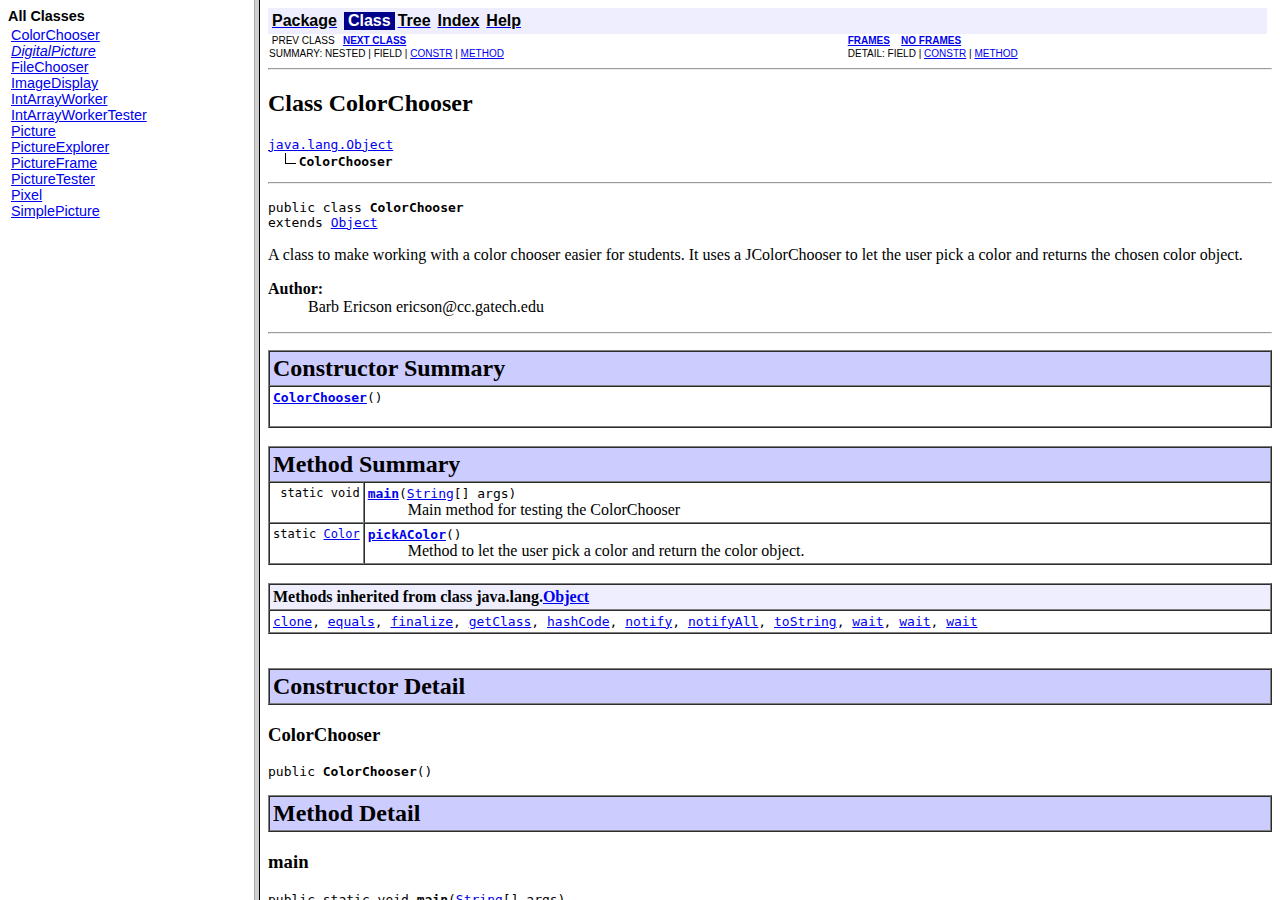
<file: pixLab/doc/index.html>
<!DOCTYPE HTML PUBLIC "-//W3C//DTD HTML 4.01 Frameset//EN" "http://www.w3.org/TR/html4/frameset.dtd">
<!--NewPage-->
<HTML>
<HEAD>
<!-- Generated by javadoc on Fri Jun 22 15:32:35 EDT 2012-->
<TITLE>
classes
</TITLE>
<SCRIPT type="text/javascript">
    targetPage = "" + window.location.search;
    if (targetPage != "" && targetPage != "undefined")
        targetPage = targetPage.substring(1);
    if (targetPage.indexOf(":") != -1)
        targetPage = "undefined";
    function loadFrames() {
        if (targetPage != "" && targetPage != "undefined")
             top.classFrame.location = top.targetPage;
    }
</SCRIPT>
<NOSCRIPT>
</NOSCRIPT>
</HEAD>
<FRAMESET cols="20%,80%" title="" onLoad="top.loadFrames()">
<FRAME src="allclasses-frame.html" name="packageFrame" title="All classes and interfaces (except non-static nested types)">
<FRAME src="ColorChooser.html" name="classFrame" title="Package, class and interface descriptions" scrolling="yes">
<NOFRAMES>
<H2>
Frame Alert</H2>

<P>
This document is designed to be viewed using the frames feature. If you see this message, you are using a non-frame-capable web client.
<BR>
Link to<A HREF="ColorChooser.html">Non-frame version.</A>
</NOFRAMES>
</FRAMESET>
</HTML>
</file>
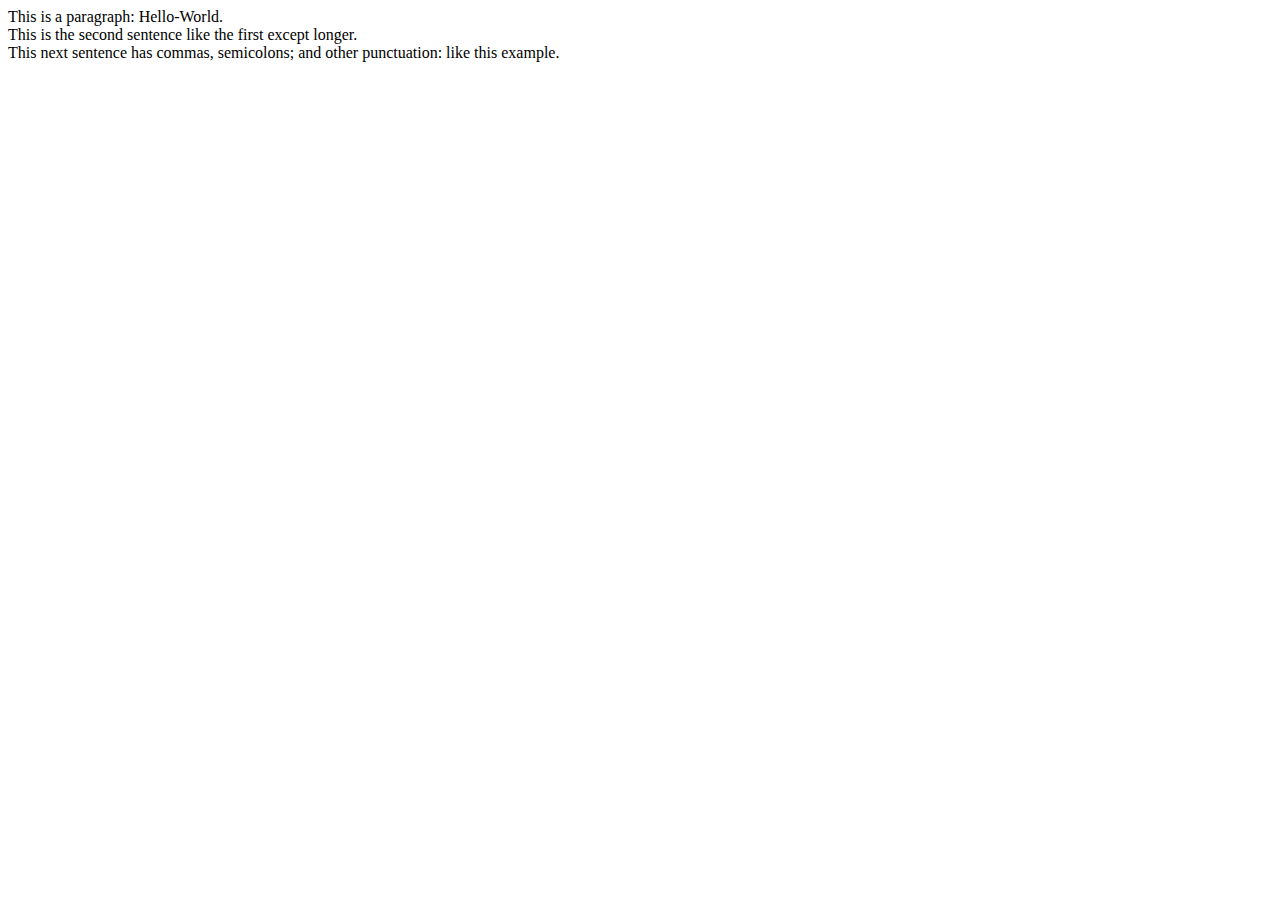
<file: HTMLRender/example2.html>
<!DOCTYPE html><html><body>This is a paragraph: Hello-World.<br>
This is the second sentence like the first except longer.<br>
This next sentence has commas, semicolons; and other
punctuation: like this example.</body></html>
</file>
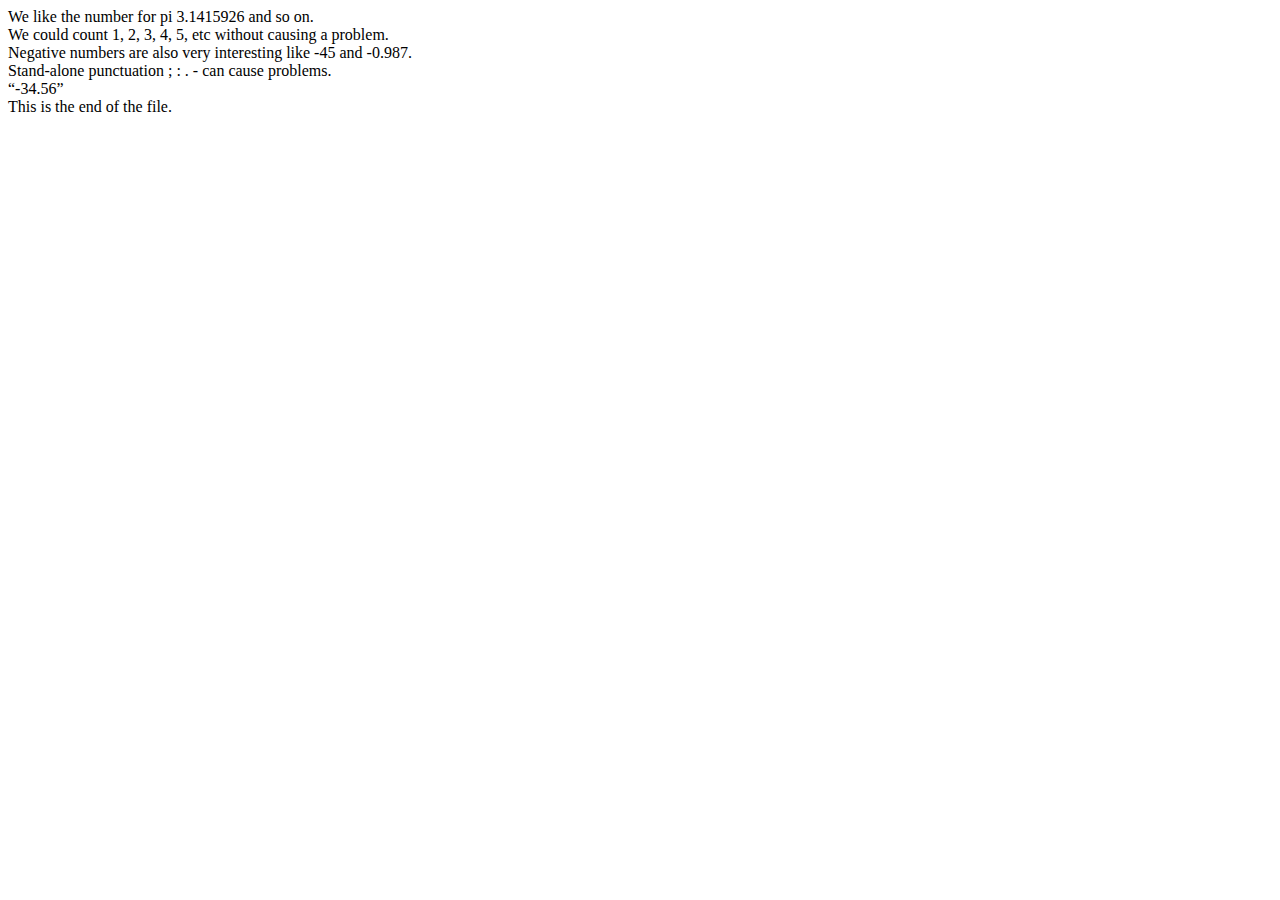
<file: HTMLRender/example3.html>
<!DOCTYPE html>
<html>
<body>We like the number for pi 3.1415926 and so on.
<br>
We could count 1, 2, 3, 4, 5, etc without causing a problem.
<br>
Negative numbers are also very interesting like -45 and -0.987.
<br>
Stand-alone punctuation ; : . - can cause problems.
<br>
<q>-34.56</q>

<br> This     is 	the		 end 	of		 the file.</body>
</html>
</file>
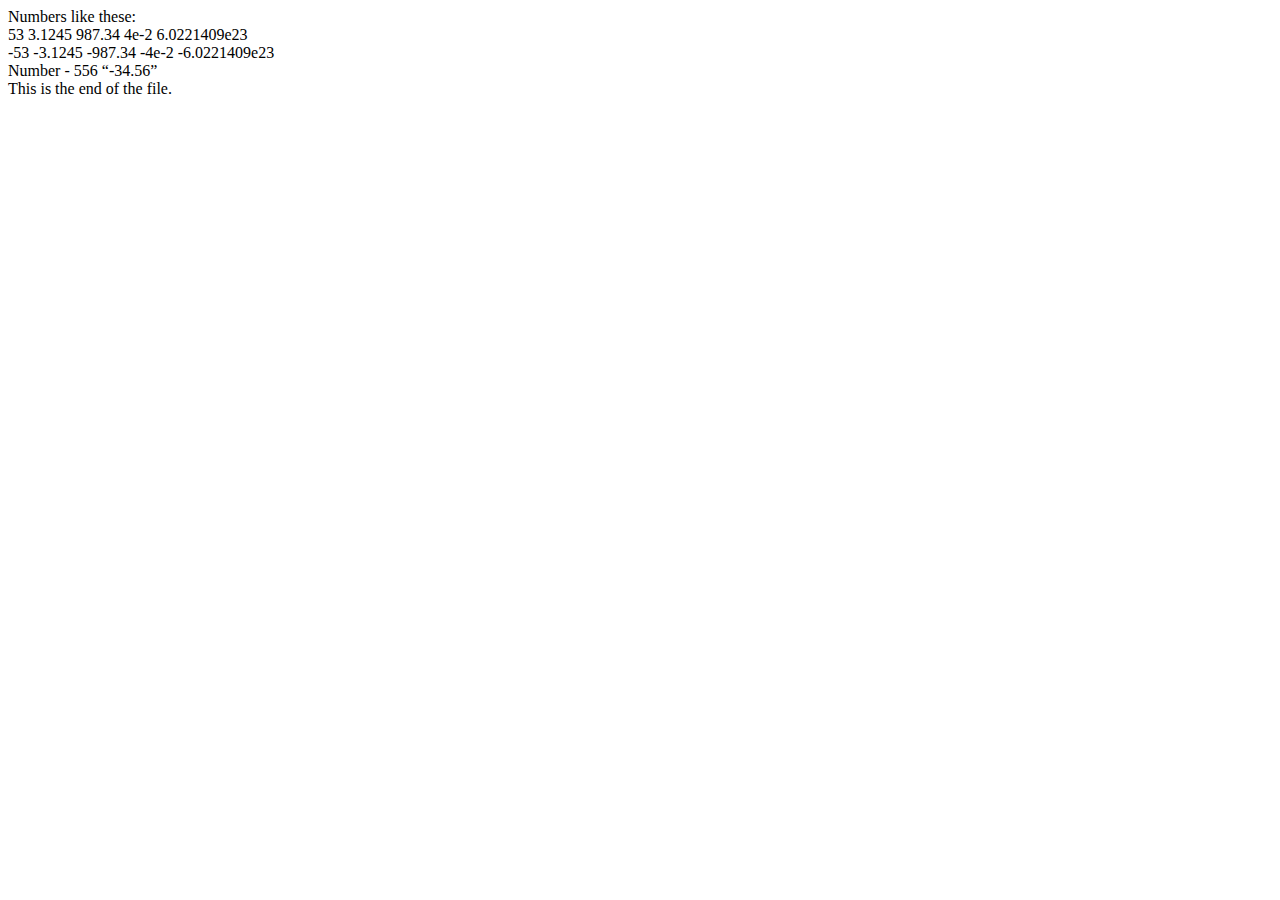
<file: HTMLRender/example4.html>
<!DOCTYPE html>
<html>
<body>
Numbers like these: <br>
53		3.1245		987.34		4e-2		6.0221409e23 <br>
-53		-3.1245		-987.34		-4e-2		-6.0221409e23 <br>

Number - 556

<q>-34.56</q>

<br> This     is 	the		 end 	of		 the file.</body>
</html>
</file>
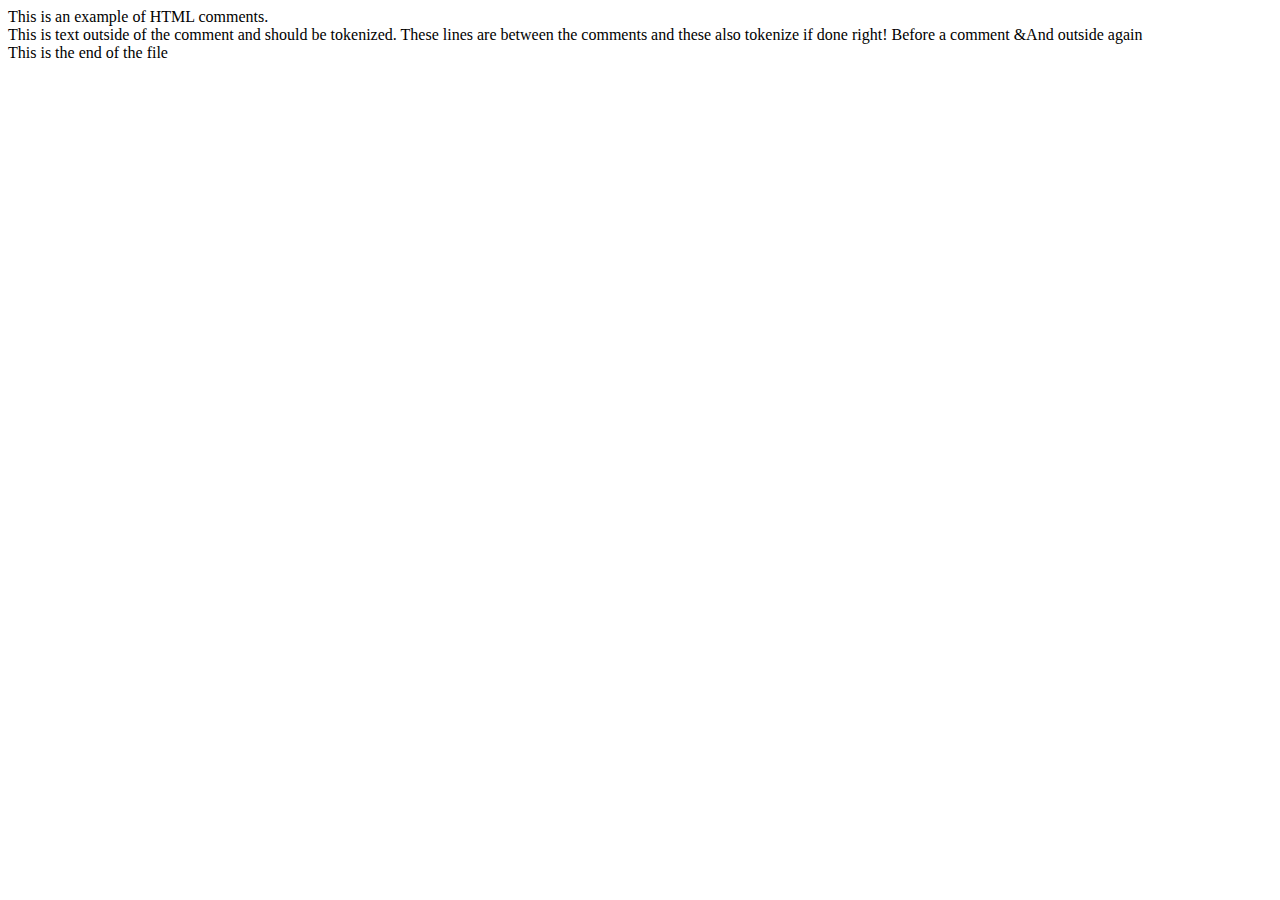
<file: HTMLRender/example5.html>
<html>
<body>
This is an example of HTML comments.
<br>
<!-- A one line comment that should not be tokenized. -->
This is text outside of the comment and
should be tokenized.
<!-- This is a multi-line comment
	that goes for two lines and stops here. -->
These lines are between the comments
	and		these	also tokenize	if done right!
Before a comment &<!--Here is a comment
on several lines
that ends here.-->And outside again
<br> This     is 	the		 end of the file	
<!-- these comments
inside the braces
that runs on
for several lines-->
</body>
</html>
</file>
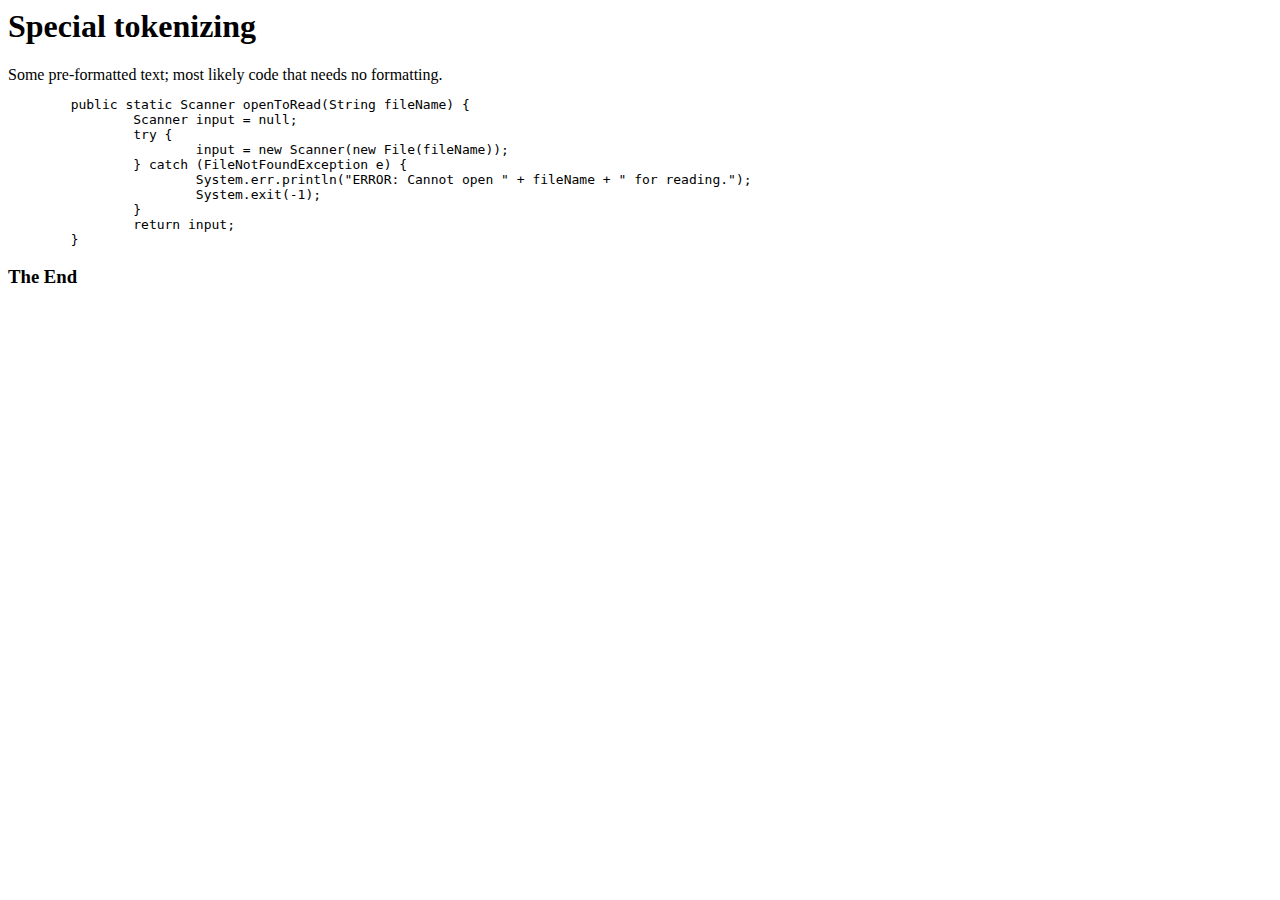
<file: HTMLRender/example6.html>
<html><body>
<h1>Special tokenizing</h1>
Some pre-formatted text; most likely code that needs no formatting.
<pre>
	public static Scanner openToRead(String fileName) {
		Scanner input = null;
		try {
			input = new Scanner(new File(fileName));
		} catch (FileNotFoundException e) {
			System.err.println("ERROR: Cannot open " + fileName + " for reading.");
			System.exit(-1);
		}
		return input;
	}
</pre>
<h3>The End</h3>
</body>
</html>
</file>
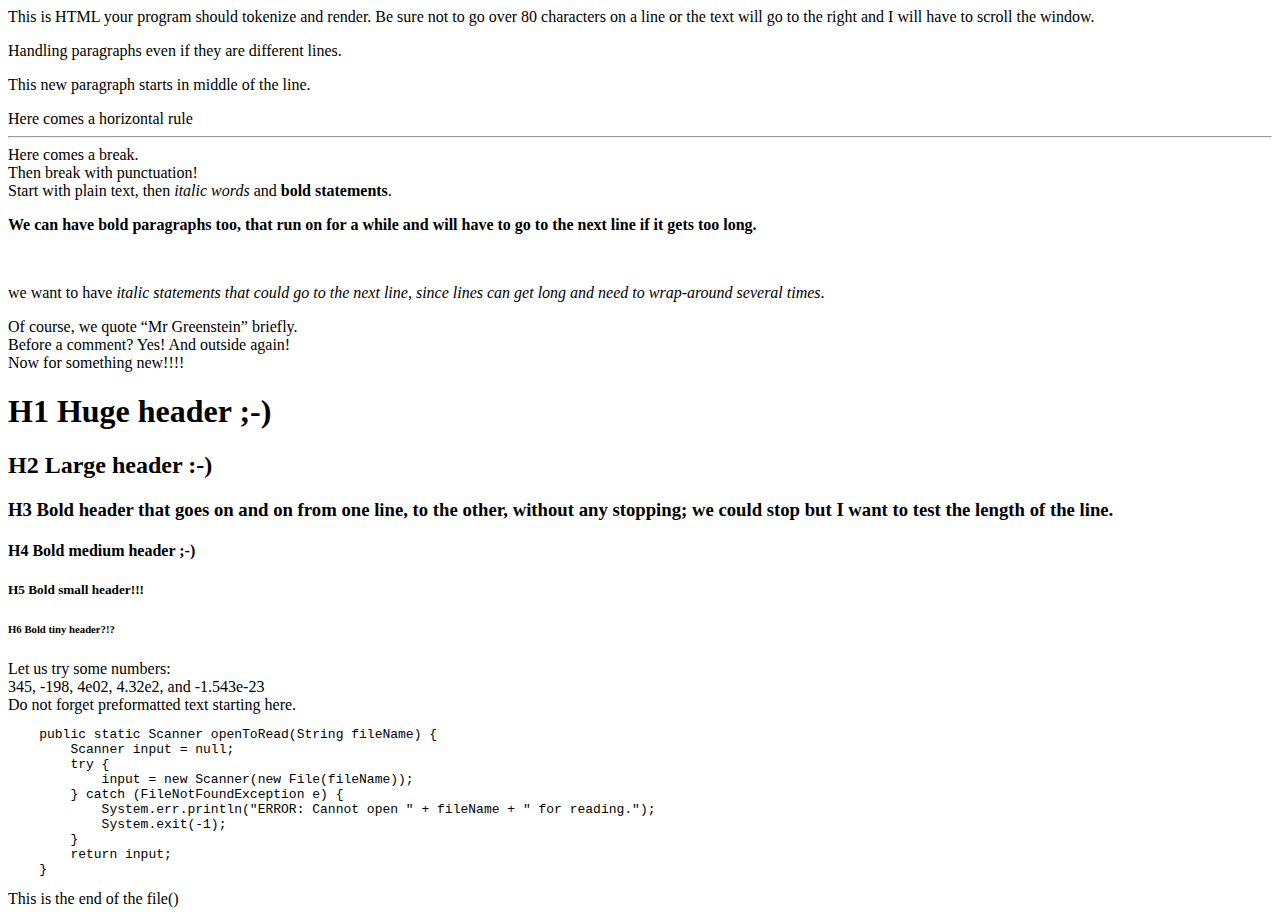
<file: HTMLRender/example7.html>
<html>
<body>

This is HTML your program should tokenize and render.
Be sure not to go over 80 characters on a line or the
text will go to the right and I will have to
scroll the window.

<P>Handling paragraphs
  even if they are different
            lines.</P><p> This new
 paragraph starts in middle of the line.
 </p>
 
 Here comes a horizontal rule
 <HR>
 
 Here comes a break.<br>Then break with punctuation!<br>

Start with plain text, then <i>italic words</i>
and <B>bold statements</B>.

<p><b>We can have bold paragraphs too, that run on for
a while and will have to go to the next line if it gets
too long.</b></p>
<br><p>we want
to have <i>italic
statements that could go to the next line, since
lines can get long and need to wrap-around
several times</i>.</p>

Of course, we quote <q>Mr Greenstein</q> briefly.
<br>

Before a comment?<!--Here is a comment
on several lines
that ends here.--> Yes! And outside again!

<br>
Now for something new!!!!
<H1>H1 Huge header ;-)</h1>
<h2>H2 Large header :-)</H2>
<h3>H3 Bold header that goes on and on
from one line, to the other, without any stopping; we could stop but
I want to test the length of the line.
</h3>
<h4>H4 Bold medium header ;-)</h4>
<h5>H5 Bold small header!!!</h5>
<h6>H6 Bold tiny header?!?</h6>

Let us try some numbers:
<br>
345, -198, 4e02, 4.32e2, and -1.543e-23
<br>
Do not forget preformatted text starting here.<br>
<pre>
    public static Scanner openToRead(String fileName) {
        Scanner input = null;
        try {
            input = new Scanner(new File(fileName));
        } catch (FileNotFoundException e) {
            System.err.println("ERROR: Cannot open " + fileName + " for reading.");
            System.exit(-1);
        }
        return input;
    }
</pre>

This     is 	the		 end 	of		 the file()</body>

</html>
</file>
